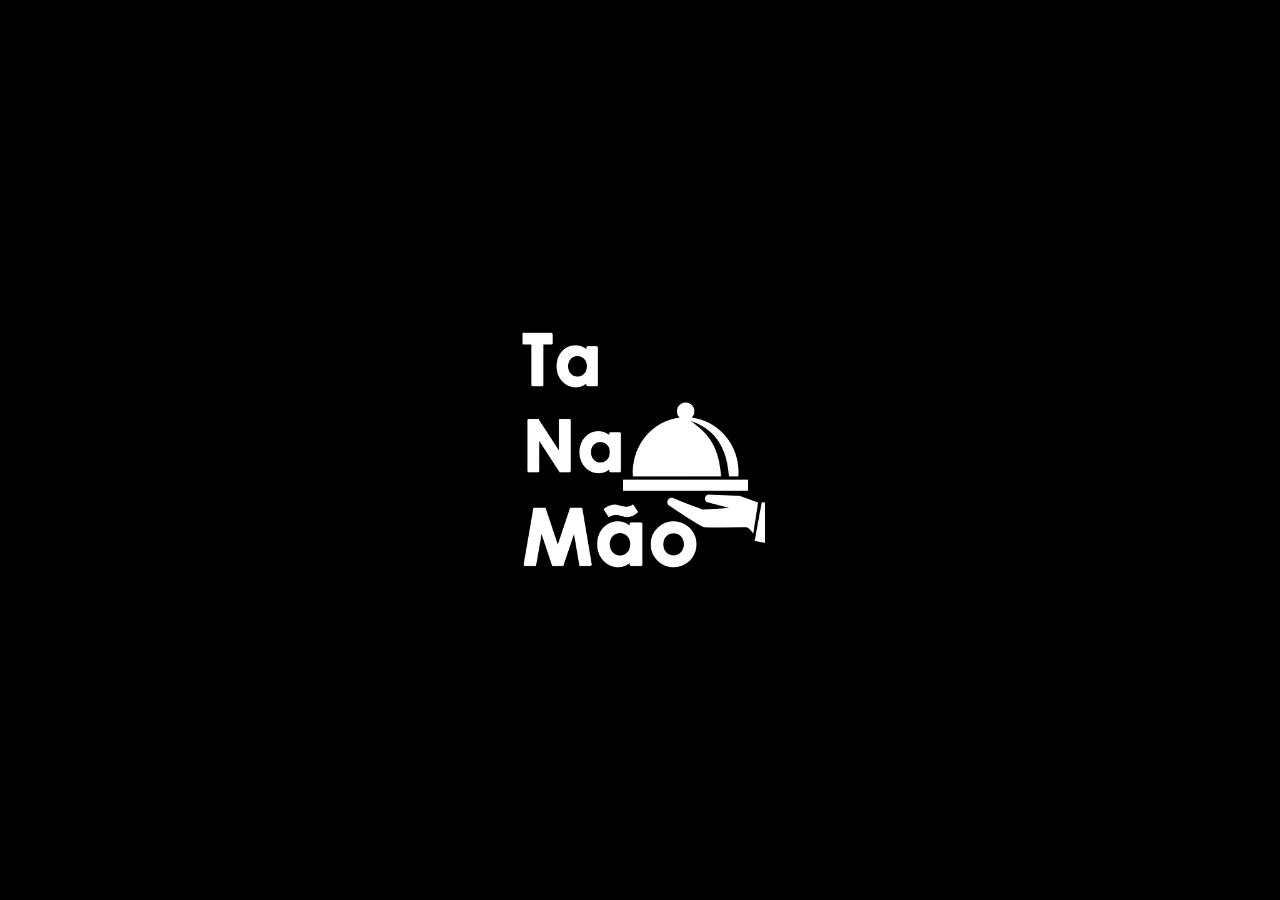
<file: index.html>
<!DOCTYPE html>
<html lang="pt-br">
  <head>
    <meta charset="UTF-8" />
    <meta name="viewport" content="width=device-width, initial-scale=1.0" />
    <meta http-equiv="refresh" content="3;menu.html" />
    <title>Tá Na Mão</title>

    <link rel="stylesheet" href="css/style.css" />
  </head>
  <body>
    <div id="bg-inicio">
      <img
        class="logo-tnm"
        src="img/logo principal branco.png"
        alt="logo"
        width="250px"
        height="250px"
      />
    </div>
  </body>
</html>
</file>
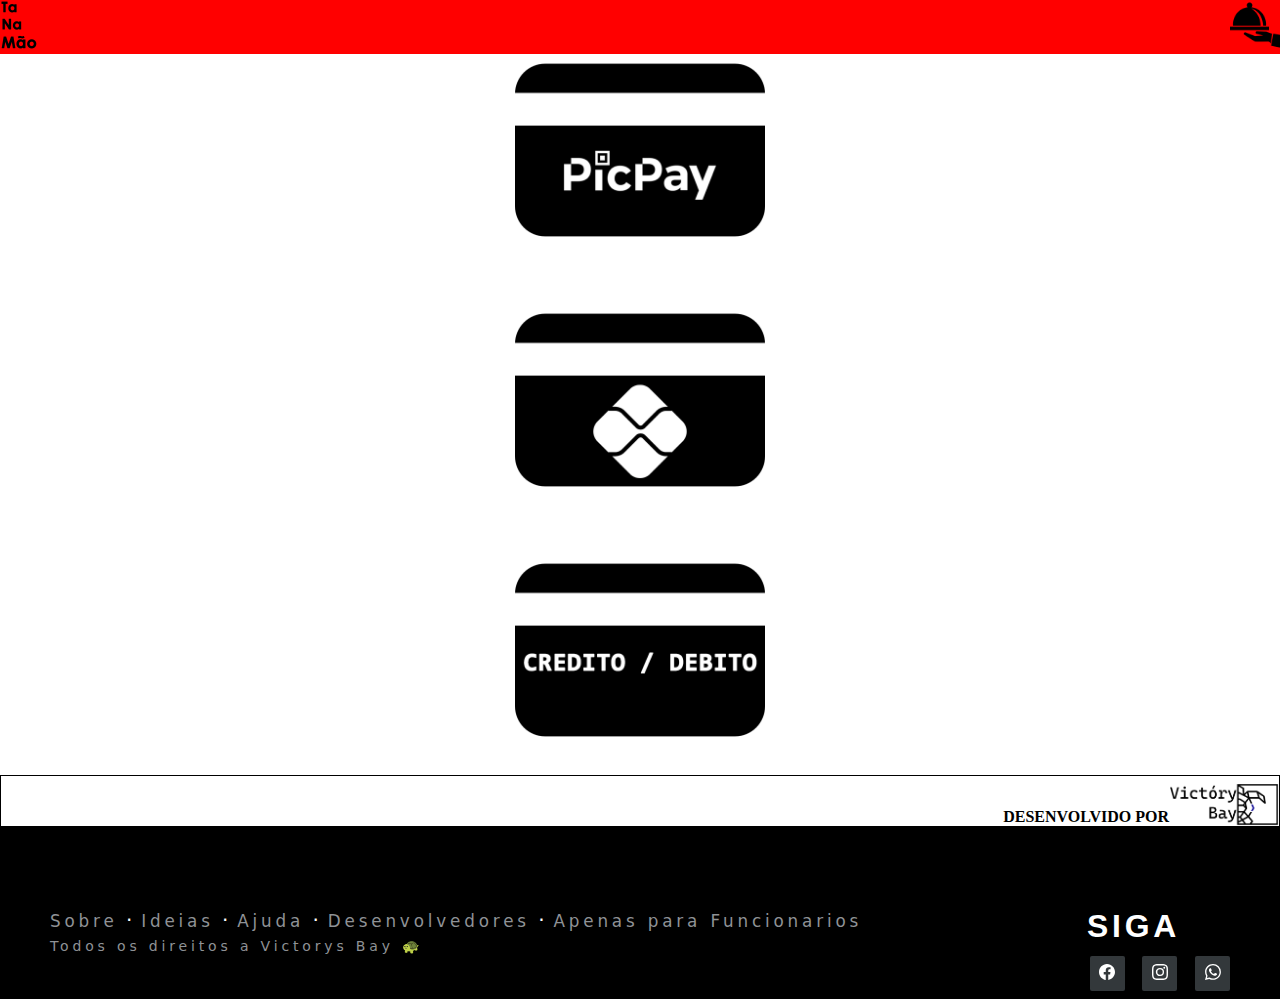
<file: forPagamento.html>
<!doctype html>
<html lang="pt-br">
  <head>
    <!-- Required meta tags -->
    <meta charset="utf-8">
    <meta name="viewport" content="width=device-width, initial-scale=1">

    <!-- Bootstrap CSS -->
    <link rel="stylesheet" href="https://cdn.jsdelivr.net/npm/bootstrap-icons@1.11.1/font/bootstrap-icons.css">
    <link href="https://cdn.jsdelivr.net/npm/bootstrap@5.1.3/dist/css/bootstrap.min.css" rel="stylesheet" integrity="sha384-1BmE4kWBq78iYhFldvKuhfTAU6auU8tT94WrHftjDbrCEXSU1oBoqyl2QvZ6jIW3" crossorigin="anonymous">
    <link rel="stylesheet" href="css/style.css">
    <link rel="icon" href="img/icon.png">
    <title>Cardápio</title>
  </head>
  <body>
    <header>
      <img src="img/logo fonte.png" alt="" width="50px" />
      <img class="logo-tnm" src="img/logo_tnm.png" alt="" width="50px" />
        <div class="clip_copy">
          <h2 class="clip_copy">Forma de pagamento copiado<h2>
        </div>
    </header>
    
    
    <div class="container_pag">
      <img src="img/picpay_card.png" alt="logo" width="250px" height="250px"/>
      <img src="img/pix_card.png" alt="logo" width="250px" height="250px"/>
      <img src="img/card.png" alt="logo" width="250px" height="250px"/>
    </div>
      
    <div class="footer-posicao">
      <div class="footer-frase">DESENVOLVIDO POR
    </div>  
    <img src="img/logo_VixBay-LogoMarca.png" alt="" width="110px" />
    </div>

              <footer class="footer-distributed">
                <div class="footer-right">
                  <h5>SIGA</h5>
                  <a href="#"><svg xmlns="http://www.w3.org/2000/svg" width="16" height="16" fill="currentColor" class="bi bi-facebook" viewBox="0 0 16 16">
                    <path d="M16 8.049c0-4.446-3.582-8.05-8-8.05C3.58 0-.002 3.603-.002 8.05c0 4.017 2.926 7.347 6.75 7.951v-5.625h-2.03V8.05H6.75V6.275c0-2.017 1.195-3.131 3.022-3.131.876 0 1.791.157 1.791.157v1.98h-1.009c-.993 0-1.303.621-1.303 1.258v1.51h2.218l-.354 2.326H9.25V16c3.824-.604 6.75-3.934 6.75-7.951z"/>
                  </svg></a>
                  <a href="#"><svg xmlns="http://www.w3.org/2000/svg" width="16" height="16" fill="currentColor" class="bi bi-instagram" viewBox="0 0 16 16">
                    <path d="M8 0C5.829 0 5.556.01 4.703.048 3.85.088 3.269.222 2.76.42a3.917 3.917 0 0 0-1.417.923A3.927 3.927 0 0 0 .42 2.76C.222 3.268.087 3.85.048 4.7.01 5.555 0 5.827 0 8.001c0 2.172.01 2.444.048 3.297.04.852.174 1.433.372 1.942.205.526.478.972.923 1.417.444.445.89.719 1.416.923.51.198 1.09.333 1.942.372C5.555 15.99 5.827 16 8 16s2.444-.01 3.298-.048c.851-.04 1.434-.174 1.943-.372a3.916 3.916 0 0 0 1.416-.923c.445-.445.718-.891.923-1.417.197-.509.332-1.09.372-1.942C15.99 10.445 16 10.173 16 8s-.01-2.445-.048-3.299c-.04-.851-.175-1.433-.372-1.941a3.926 3.926 0 0 0-.923-1.417A3.911 3.911 0 0 0 13.24.42c-.51-.198-1.092-.333-1.943-.372C10.443.01 10.172 0 7.998 0h.003zm-.717 1.442h.718c2.136 0 2.389.007 3.232.046.78.035 1.204.166 1.486.275.373.145.64.319.92.599.28.28.453.546.598.92.11.281.24.705.275 1.485.039.843.047 1.096.047 3.231s-.008 2.389-.047 3.232c-.035.78-.166 1.203-.275 1.485a2.47 2.47 0 0 1-.599.919c-.28.28-.546.453-.92.598-.28.11-.704.24-1.485.276-.843.038-1.096.047-3.232.047s-2.39-.009-3.233-.047c-.78-.036-1.203-.166-1.485-.276a2.478 2.478 0 0 1-.92-.598 2.48 2.48 0 0 1-.6-.92c-.109-.281-.24-.705-.275-1.485-.038-.843-.046-1.096-.046-3.233 0-2.136.008-2.388.046-3.231.036-.78.166-1.204.276-1.486.145-.373.319-.64.599-.92.28-.28.546-.453.92-.598.282-.11.705-.24 1.485-.276.738-.034 1.024-.044 2.515-.045v.002zm4.988 1.328a.96.96 0 1 0 0 1.92.96.96 0 0 0 0-1.92zm-4.27 1.122a4.109 4.109 0 1 0 0 8.217 4.109 4.109 0 0 0 0-8.217zm0 1.441a2.667 2.667 0 1 1 0 5.334 2.667 2.667 0 0 1 0-5.334z"/>
                  </svg></a>
                  <a href="#"><svg xmlns="http://www.w3.org/2000/svg" width="16" height="16" fill="currentColor" class="bi bi-whatsapp" viewBox="0 0 16 16">
                    <path d="M13.601 2.326A7.854 7.854 0 0 0 7.994 0C3.627 0 .068 3.558.064 7.926c0 1.399.366 2.76 1.057 3.965L0 16l4.204-1.102a7.933 7.933 0 0 0 3.79.965h.004c4.368 0 7.926-3.558 7.93-7.93A7.898 7.898 0 0 0 13.6 2.326zM7.994 14.521a6.573 6.573 0 0 1-3.356-.92l-.24-.144-2.494.654.666-2.433-.156-.251a6.56 6.56 0 0 1-1.007-3.505c0-3.626 2.957-6.584 6.591-6.584a6.56 6.56 0 0 1 4.66 1.931 6.557 6.557 0 0 1 1.928 4.66c-.004 3.639-2.961 6.592-6.592 6.592zm3.615-4.934c-.197-.099-1.17-.578-1.353-.646-.182-.065-.315-.099-.445.099-.133.197-.513.646-.627.775-.114.133-.232.148-.43.05-.197-.1-.836-.308-1.592-.985-.59-.525-.985-1.175-1.103-1.372-.114-.198-.011-.304.088-.403.087-.088.197-.232.296-.346.1-.114.133-.198.198-.33.065-.134.034-.248-.015-.347-.05-.099-.445-1.076-.612-1.47-.16-.389-.323-.335-.445-.34-.114-.007-.247-.007-.38-.007a.729.729 0 0 0-.529.247c-.182.198-.691.677-.691 1.654 0 .977.71 1.916.81 2.049.098.133 1.394 2.132 3.383 2.992.47.205.84.326 1.129.418.475.152.904.129 1.246.08.38-.058 1.171-.48 1.338-.943.164-.464.164-.86.114-.943-.049-.084-.182-.133-.38-.232z"/>
                  </svg></a>
                </div>
          
                <div class="footer-left">

                  <p class="footer-links">
                    <a class="link-1" href="#">Sobre</a>
          
                    <a href="#">Ideias</a>
          
                    <a href="#">Ajuda</a>
          
                    <a href="#">Desenvolvedores</a>
          
                    <a href="#">Apenas para Funcionarios</a>
                  </p>
          
                  <p>Todos os direitos a Victorys Bay 🐢</p>
                </div>
              </footer>
          
          
                <script src="js/scripts.js"></script>
                <script src="js/menu-mobile.js"></script>
        <!-- <div class="container"></div> -->

    <!-- Optional JavaScript; choose one of the two! -->

    <!-- Option 1: Bootstrap Bundle with Popper -->
    <script src="https://cdn.jsdelivr.net/npm/bootstrap@5.1.3/dist/js/bootstrap.bundle.min.js" integrity="sha384-ka7Sk0Gln4gmtz2MlQnikT1wXgYsOg+OMhuP+IlRH9sENBO0LRn5q+8nbTov4+1p" crossorigin="anonymous"></script>

    <!-- Option 2: Separate Popper and Bootstrap JS -->
    <!--
    <script src="https://cdn.jsdelivr.net/npm/@popperjs/core@2.10.2/dist/umd/popper.min.js" integrity="sha384-7+zCNj/IqJ95wo16oMtfsKbZ9ccEh31eOz1HGyDuCQ6wgnyJNSYdrPa03rtR1zdB" crossorigin="anonymous"></script>
    <script src="https://cdn.jsdelivr.net/npm/bootstrap@5.1.3/dist/js/bootstrap.min.js" integrity="sha384-QJHtvGhmr9XOIpI6YVutG+2QOK9T+ZnN4kzFN1RtK3zEFEIsxhlmWl5/YESvpZ13" crossorigin="anonymous"></script>
    -->
    
  </body>
</html>
</file>
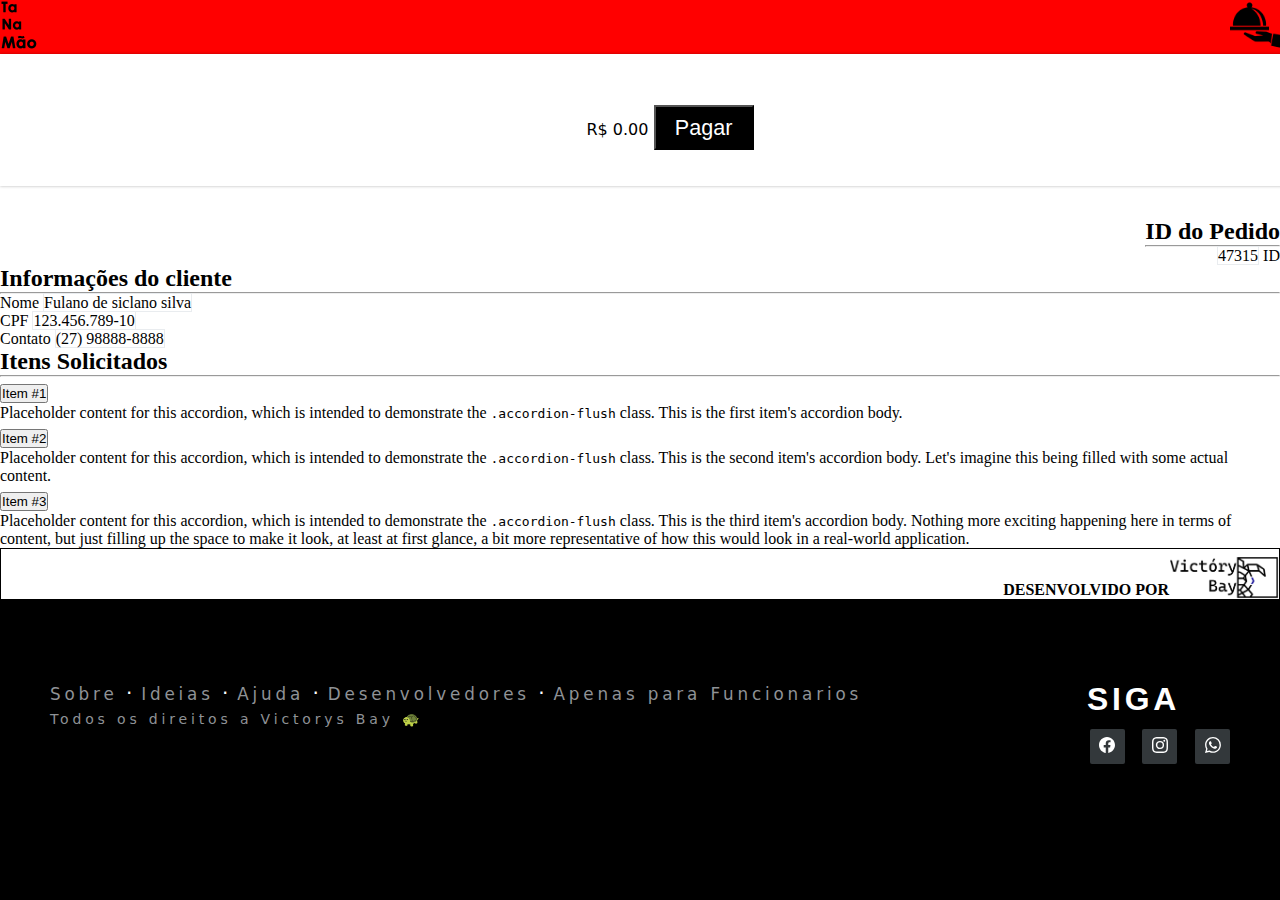
<file: Relatório.html>
<!doctype html>
<html lang="pt-br">
  <head>
    <!-- Required meta tags -->
    <meta charset="utf-8">
    <meta name="viewport" content="width=device-width, initial-scale=1">

    <!-- Bootstrap CSS -->
    
    <link href="https://cdn.jsdelivr.net/npm/bootstrap@5.1.3/dist/css/bootstrap.min.css" rel="stylesheet" integrity="sha384-1BmE4kWBq78iYhFldvKuhfTAU6auU8tT94WrHftjDbrCEXSU1oBoqyl2QvZ6jIW3" crossorigin="anonymous">
    <link rel="stylesheet" href="css/style.css">
    <link rel="icon" href="img/icon.png">
    <title>Cardápio</title>
  </head>
  <body>
    
    <header>
      <img src="img/logo fonte.png" alt="" width="50px" />
      <img class="logo-tnm" src="img/logo_tnm.png" alt="" width="50px" />


      <nav>
        <div class="valor-pg">
            <div class="input-group mb-3">
                <span class="input-group-text">R$</span>
                <span class="input-group-text">0.00</span>
                                                                                  <!-- gambiarra para ir para outra tela -->
                <button class="btn btn-outline-secondary , btn-pagar" type="button"><a href="forPagamento.html" style="color: white;">Pagar</a></button>
            </div>
        </div>
        
      </nav>
    </header> 
     
      <div class="container" class="container_rel">
          <h1 class="titulo , titulo-rel" >Relatório de pagamento</h1>

        <div class="id_Pedido" class="sessao_rel">
            <h2>ID do Pedido</h2>
            <hr>
            <div class="input-group input-group-sm mb-3">
                <span class="form-control , input-rel" aria-label="Sizing example input" aria-describedby="inputGroup-sizing-sm" style="max-width: 130px">47315</span>
                <span class="input-group-text" id="inputGroup-sizing-sm">ID</span>
            </div>
        </div> 

        <div class="">
        <h2>Informações do cliente</h2>
        <hr>
          
            <div class="input-group input-group-sm mb-3">
                <span class="input-group-text" id="inputGroup-sizing-sm">Nome</span>
                <span class="form-control , input-rel" aria-label="Sizing example input" aria-describedby="inputGroup-sizing-sm">Fulano de siclano silva</span>
              </div>
              <div class="input-group input-group-sm mb-3">
                <span class="input-group-text" id="inputGroup-sizing-sm">CPF</span>
                <span class="form-control , input-rel" aria-label="Sizing example input" aria-describedby="inputGroup-sizing-sm">123.456.789-10</span>
              </div>
              <div class="input-group input-group-sm mb-3">
                <span class="input-group-text" id="inputGroup-sizing-sm">Contato</span>
                <span class="form-control , input-rel" aria-label="Sizing example input" aria-describedby="inputGroup-sizing-sm">(27) 98888-8888</span>
              </div>
        </div>
     
        <div class="">
        <h2>Itens Solicitados</h2>
        <hr>
        
            <div class="accordion accordion-flush" id="accordionFlushExample">
                <div class="accordion-item">
                  <h2 class="accordion-header">
                    <button class="accordion-button collapsed" type="button" data-bs-toggle="collapse" data-bs-target="#flush-collapseOne" aria-expanded="false" aria-controls="flush-collapseOne">
                      Item #1
                    </button>
                  </h2>
                  <div id="flush-collapseOne" class="accordion-collapse collapse" data-bs-parent="#accordionFlushExample">
                    <div class="accordion-body">Placeholder content for this accordion, which is intended to demonstrate the <code>.accordion-flush</code> class. This is the first item's accordion body.</div>
                  </div>
                </div>
                <div class="accordion-item">
                  <h2 class="accordion-header">
                    <button class="accordion-button collapsed" type="button" data-bs-toggle="collapse" data-bs-target="#flush-collapseTwo" aria-expanded="false" aria-controls="flush-collapseTwo">
                      Item #2
                    </button>
                  </h2>
                  <div id="flush-collapseTwo" class="accordion-collapse collapse" data-bs-parent="#accordionFlushExample">
                    <div class="accordion-body">Placeholder content for this accordion, which is intended to demonstrate the <code>.accordion-flush</code> class. This is the second item's accordion body. Let's imagine this being filled with some actual content.</div>
                  </div>
                </div>
                <div class="accordion-item">
                  <h2 class="accordion-header">
                    <button class="accordion-button collapsed" type="button" data-bs-toggle="collapse" data-bs-target="#flush-collapseThree" aria-expanded="false" aria-controls="flush-collapseThree">
                      Item #3
                    </button>
                  </h2>
                  <div id="flush-collapseThree" class="accordion-collapse collapse" data-bs-parent="#accordionFlushExample">
                    <div class="accordion-body">Placeholder content for this accordion, which is intended to demonstrate the <code>.accordion-flush</code> class. This is the third item's accordion body. Nothing more exciting happening here in terms of content, but just filling up the space to make it look, at least at first glance, a bit more representative of how this would look in a real-world application.</div>
                  </div>
                </div>
              </div>
        </div>

<!-- Final do container -->
        </div>

<div class="footer-posicao">
  <div class="footer-frase">DESENVOLVIDO POR
</div>  
<img src="img/logo_VixBay-LogoMarca.png" alt="" width="110px" /></div>

          <footer class="footer-distributed">
            <div class="footer-right">
              <h5>SIGA</h5>
              <a href="#"><svg xmlns="http://www.w3.org/2000/svg" width="16" height="16" fill="currentColor" class="bi bi-facebook" viewBox="0 0 16 16">
                <path d="M16 8.049c0-4.446-3.582-8.05-8-8.05C3.58 0-.002 3.603-.002 8.05c0 4.017 2.926 7.347 6.75 7.951v-5.625h-2.03V8.05H6.75V6.275c0-2.017 1.195-3.131 3.022-3.131.876 0 1.791.157 1.791.157v1.98h-1.009c-.993 0-1.303.621-1.303 1.258v1.51h2.218l-.354 2.326H9.25V16c3.824-.604 6.75-3.934 6.75-7.951z"/>
              </svg></a>
              <a href="#"><svg xmlns="http://www.w3.org/2000/svg" width="16" height="16" fill="currentColor" class="bi bi-instagram" viewBox="0 0 16 16">
                <path d="M8 0C5.829 0 5.556.01 4.703.048 3.85.088 3.269.222 2.76.42a3.917 3.917 0 0 0-1.417.923A3.927 3.927 0 0 0 .42 2.76C.222 3.268.087 3.85.048 4.7.01 5.555 0 5.827 0 8.001c0 2.172.01 2.444.048 3.297.04.852.174 1.433.372 1.942.205.526.478.972.923 1.417.444.445.89.719 1.416.923.51.198 1.09.333 1.942.372C5.555 15.99 5.827 16 8 16s2.444-.01 3.298-.048c.851-.04 1.434-.174 1.943-.372a3.916 3.916 0 0 0 1.416-.923c.445-.445.718-.891.923-1.417.197-.509.332-1.09.372-1.942C15.99 10.445 16 10.173 16 8s-.01-2.445-.048-3.299c-.04-.851-.175-1.433-.372-1.941a3.926 3.926 0 0 0-.923-1.417A3.911 3.911 0 0 0 13.24.42c-.51-.198-1.092-.333-1.943-.372C10.443.01 10.172 0 7.998 0h.003zm-.717 1.442h.718c2.136 0 2.389.007 3.232.046.78.035 1.204.166 1.486.275.373.145.64.319.92.599.28.28.453.546.598.92.11.281.24.705.275 1.485.039.843.047 1.096.047 3.231s-.008 2.389-.047 3.232c-.035.78-.166 1.203-.275 1.485a2.47 2.47 0 0 1-.599.919c-.28.28-.546.453-.92.598-.28.11-.704.24-1.485.276-.843.038-1.096.047-3.232.047s-2.39-.009-3.233-.047c-.78-.036-1.203-.166-1.485-.276a2.478 2.478 0 0 1-.92-.598 2.48 2.48 0 0 1-.6-.92c-.109-.281-.24-.705-.275-1.485-.038-.843-.046-1.096-.046-3.233 0-2.136.008-2.388.046-3.231.036-.78.166-1.204.276-1.486.145-.373.319-.64.599-.92.28-.28.546-.453.92-.598.282-.11.705-.24 1.485-.276.738-.034 1.024-.044 2.515-.045v.002zm4.988 1.328a.96.96 0 1 0 0 1.92.96.96 0 0 0 0-1.92zm-4.27 1.122a4.109 4.109 0 1 0 0 8.217 4.109 4.109 0 0 0 0-8.217zm0 1.441a2.667 2.667 0 1 1 0 5.334 2.667 2.667 0 0 1 0-5.334z"/>
              </svg></a>
              <a href="#"><svg xmlns="http://www.w3.org/2000/svg" width="16" height="16" fill="currentColor" class="bi bi-whatsapp" viewBox="0 0 16 16">
                <path d="M13.601 2.326A7.854 7.854 0 0 0 7.994 0C3.627 0 .068 3.558.064 7.926c0 1.399.366 2.76 1.057 3.965L0 16l4.204-1.102a7.933 7.933 0 0 0 3.79.965h.004c4.368 0 7.926-3.558 7.93-7.93A7.898 7.898 0 0 0 13.6 2.326zM7.994 14.521a6.573 6.573 0 0 1-3.356-.92l-.24-.144-2.494.654.666-2.433-.156-.251a6.56 6.56 0 0 1-1.007-3.505c0-3.626 2.957-6.584 6.591-6.584a6.56 6.56 0 0 1 4.66 1.931 6.557 6.557 0 0 1 1.928 4.66c-.004 3.639-2.961 6.592-6.592 6.592zm3.615-4.934c-.197-.099-1.17-.578-1.353-.646-.182-.065-.315-.099-.445.099-.133.197-.513.646-.627.775-.114.133-.232.148-.43.05-.197-.1-.836-.308-1.592-.985-.59-.525-.985-1.175-1.103-1.372-.114-.198-.011-.304.088-.403.087-.088.197-.232.296-.346.1-.114.133-.198.198-.33.065-.134.034-.248-.015-.347-.05-.099-.445-1.076-.612-1.47-.16-.389-.323-.335-.445-.34-.114-.007-.247-.007-.38-.007a.729.729 0 0 0-.529.247c-.182.198-.691.677-.691 1.654 0 .977.71 1.916.81 2.049.098.133 1.394 2.132 3.383 2.992.47.205.84.326 1.129.418.475.152.904.129 1.246.08.38-.058 1.171-.48 1.338-.943.164-.464.164-.86.114-.943-.049-.084-.182-.133-.38-.232z"/>
              </svg></a>
            </div>
      
            <div class="footer-left">

              <p class="footer-links">
                <a class="link-1" href="#">Sobre</a>
      
                <a href="#">Ideias</a>
      
                <a href="#">Ajuda</a>
      
                <a href="#">Desenvolvedores</a>
      
                <a href="#">Apenas para Funcionarios</a>
              </p>
      
              <p>Todos os direitos a Victorys Bay 🐢</p>
            </div>
      
          </footer>
          
          
                <script src="js/scripts.js"></script>
                <script src="js/menu-mobile.js"></script>
        <!-- <div class="container"></div> -->

    <!-- Optional JavaScript; choose one of the two! -->

    <!-- Option 1: Bootstrap Bundle with Popper -->
    <script src="https://cdn.jsdelivr.net/npm/bootstrap@5.1.3/dist/js/bootstrap.bundle.min.js" integrity="sha384-ka7Sk0Gln4gmtz2MlQnikT1wXgYsOg+OMhuP+IlRH9sENBO0LRn5q+8nbTov4+1p" crossorigin="anonymous"></script>

    <!-- Option 2: Separate Popper and Bootstrap JS -->
    <!--
    <script src="https://cdn.jsdelivr.net/npm/@popperjs/core@2.10.2/dist/umd/popper.min.js" integrity="sha384-7+zCNj/IqJ95wo16oMtfsKbZ9ccEh31eOz1HGyDuCQ6wgnyJNSYdrPa03rtR1zdB" crossorigin="anonymous"></script>
    <script src="https://cdn.jsdelivr.net/npm/bootstrap@5.1.3/dist/js/bootstrap.min.js" integrity="sha384-QJHtvGhmr9XOIpI6YVutG+2QOK9T+ZnN4kzFN1RtK3zEFEIsxhlmWl5/YESvpZ13" crossorigin="anonymous"></script>
    -->
    
  </body>
</html>
</file>
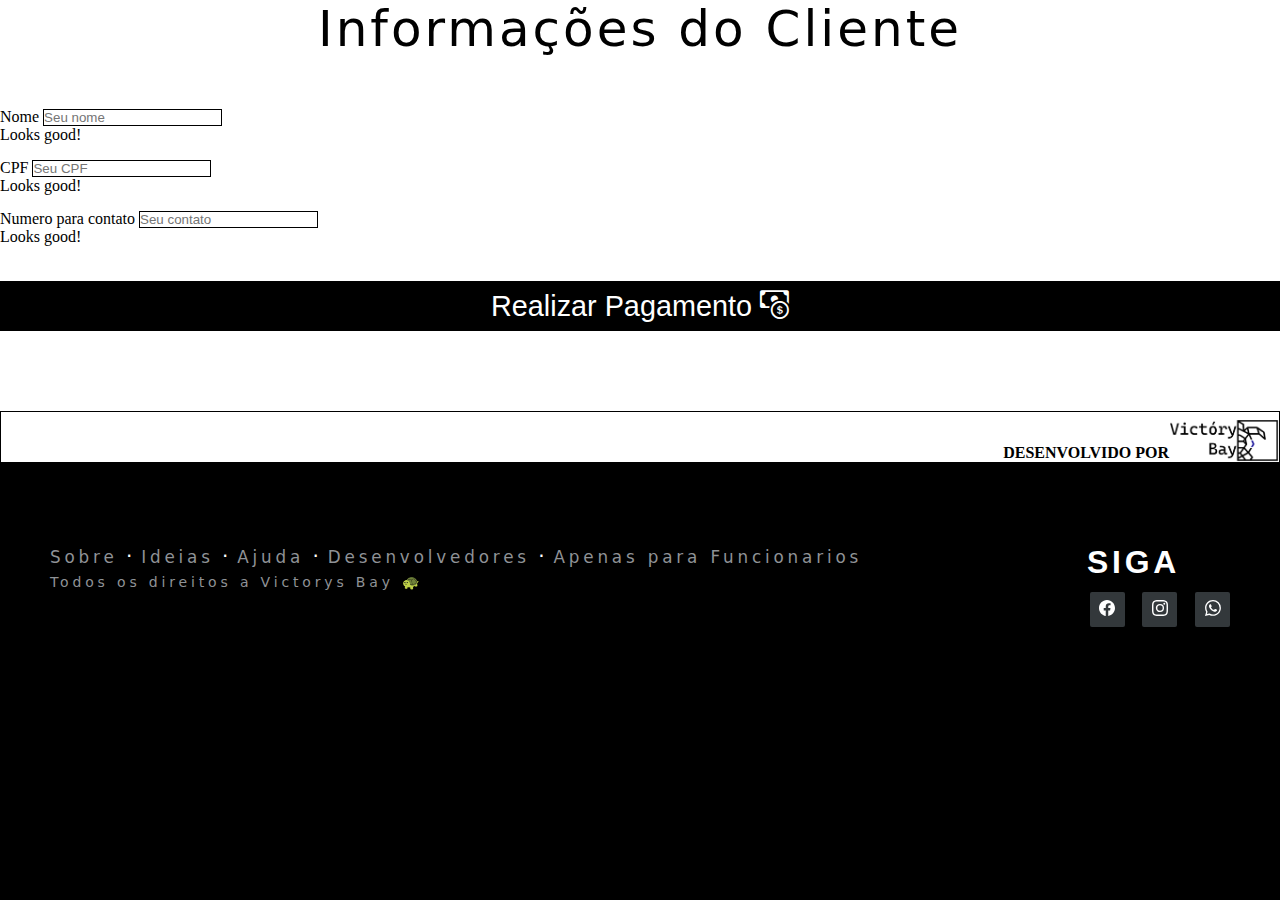
<file: valida.html>
<!DOCTYPE html>
<html lang="pt-br">
  <head>
    <!-- Required meta tags -->
    <meta charset="utf-8" />
    <meta name="viewport" content="width=device-width, initial-scale=1" />

    <!-- Bootstrap CSS -->

    <link
      href="https://cdn.jsdelivr.net/npm/bootstrap@5.1.3/dist/css/bootstrap.min.css"
      rel="stylesheet"
      integrity="sha384-1BmE4kWBq78iYhFldvKuhfTAU6auU8tT94WrHftjDbrCEXSU1oBoqyl2QvZ6jIW3"
      crossorigin="anonymous"
    />
    <link rel="stylesheet" href="https://cdn.jsdelivr.net/npm/bootstrap-icons@1.11.1/font/bootstrap-icons.css">
    <link href="https://cdn.jsdelivr.net/npm/bootstrap@5.1.3/dist/css/bootstrap.min.css" rel="stylesheet" integrity="sha384-1BmE4kWBq78iYhFldvKuhfTAU6auU8tT94WrHftjDbrCEXSU1oBoqyl2QvZ6jIW3" crossorigin="anonymous">
    <link rel="stylesheet" href="css/style.css">
    <link rel="icon" href="img/icon.png" />
    <title>Cardápio</title>
  </head>
  <body>
    <div class="container , container_vld">
    <h1 class="titulo , titulo-valida" >Informações do Cliente</h1>

      <form class="row g-3 needs-validation" novalidate>
        <div class="col-md-4 position-relative">
          <label for="validationTooltip01" class="form-label">Nome</label>
          <input type="text" class="form-control"id="validationTooltip01"   placeholder="Seu nome" required/>
          <div class="valid-tooltip">Looks good!</div>
        </div>

        <div class="col-md-4 position-relative">
          <label for="validationTooltip02" class="form-label">CPF</label>
          <input type="number" class="form-control"id="validationTooltip02"    placeholder="Seu CPF" required/>
          <div class="valid-tooltip">Looks good!</div>
        </div>

        <div class="col-md-4">
          <label for="validationCustom03" class="form-label">Numero para contato</label>
          <input type="number" class="form-control" id="validationCustom03" placeholder="Seu contato" required/>
          <div class="valid-tooltip">Looks good!</div>
        </div>

        <div class="col-12">
                                                                              <!-- gambiarra para ir para outra tela -->
            <button class="btn btn-primary , btn-layout , btn-valida" type="submit" ><a href="Relatório.html" style="color: white;">Realizar Pagamento <i class="bi bi-cash-coin"></i></a></button>
        </div>
      </form>

      <!-- Final do container -->
    </div>
  
    <div class="footer-posicao">
      <div class="footer-frase">DESENVOLVIDO POR
    </div>  
    <img src="img/logo_VixBay-LogoMarca.png" alt="" width="110px" />
    </div>
    
              <footer class="footer-distributed">
                <div class="footer-right">
                  <h5>SIGA</h5>
                  <a href="#"><svg xmlns="http://www.w3.org/2000/svg" width="16" height="16" fill="currentColor" class="bi bi-facebook" viewBox="0 0 16 16">
                    <path d="M16 8.049c0-4.446-3.582-8.05-8-8.05C3.58 0-.002 3.603-.002 8.05c0 4.017 2.926 7.347 6.75 7.951v-5.625h-2.03V8.05H6.75V6.275c0-2.017 1.195-3.131 3.022-3.131.876 0 1.791.157 1.791.157v1.98h-1.009c-.993 0-1.303.621-1.303 1.258v1.51h2.218l-.354 2.326H9.25V16c3.824-.604 6.75-3.934 6.75-7.951z"/>
                  </svg></a>
                  <a href="#"><svg xmlns="http://www.w3.org/2000/svg" width="16" height="16" fill="currentColor" class="bi bi-instagram" viewBox="0 0 16 16">
                    <path d="M8 0C5.829 0 5.556.01 4.703.048 3.85.088 3.269.222 2.76.42a3.917 3.917 0 0 0-1.417.923A3.927 3.927 0 0 0 .42 2.76C.222 3.268.087 3.85.048 4.7.01 5.555 0 5.827 0 8.001c0 2.172.01 2.444.048 3.297.04.852.174 1.433.372 1.942.205.526.478.972.923 1.417.444.445.89.719 1.416.923.51.198 1.09.333 1.942.372C5.555 15.99 5.827 16 8 16s2.444-.01 3.298-.048c.851-.04 1.434-.174 1.943-.372a3.916 3.916 0 0 0 1.416-.923c.445-.445.718-.891.923-1.417.197-.509.332-1.09.372-1.942C15.99 10.445 16 10.173 16 8s-.01-2.445-.048-3.299c-.04-.851-.175-1.433-.372-1.941a3.926 3.926 0 0 0-.923-1.417A3.911 3.911 0 0 0 13.24.42c-.51-.198-1.092-.333-1.943-.372C10.443.01 10.172 0 7.998 0h.003zm-.717 1.442h.718c2.136 0 2.389.007 3.232.046.78.035 1.204.166 1.486.275.373.145.64.319.92.599.28.28.453.546.598.92.11.281.24.705.275 1.485.039.843.047 1.096.047 3.231s-.008 2.389-.047 3.232c-.035.78-.166 1.203-.275 1.485a2.47 2.47 0 0 1-.599.919c-.28.28-.546.453-.92.598-.28.11-.704.24-1.485.276-.843.038-1.096.047-3.232.047s-2.39-.009-3.233-.047c-.78-.036-1.203-.166-1.485-.276a2.478 2.478 0 0 1-.92-.598 2.48 2.48 0 0 1-.6-.92c-.109-.281-.24-.705-.275-1.485-.038-.843-.046-1.096-.046-3.233 0-2.136.008-2.388.046-3.231.036-.78.166-1.204.276-1.486.145-.373.319-.64.599-.92.28-.28.546-.453.92-.598.282-.11.705-.24 1.485-.276.738-.034 1.024-.044 2.515-.045v.002zm4.988 1.328a.96.96 0 1 0 0 1.92.96.96 0 0 0 0-1.92zm-4.27 1.122a4.109 4.109 0 1 0 0 8.217 4.109 4.109 0 0 0 0-8.217zm0 1.441a2.667 2.667 0 1 1 0 5.334 2.667 2.667 0 0 1 0-5.334z"/>
                  </svg></a>
                  <a href="#"><svg xmlns="http://www.w3.org/2000/svg" width="16" height="16" fill="currentColor" class="bi bi-whatsapp" viewBox="0 0 16 16">
                    <path d="M13.601 2.326A7.854 7.854 0 0 0 7.994 0C3.627 0 .068 3.558.064 7.926c0 1.399.366 2.76 1.057 3.965L0 16l4.204-1.102a7.933 7.933 0 0 0 3.79.965h.004c4.368 0 7.926-3.558 7.93-7.93A7.898 7.898 0 0 0 13.6 2.326zM7.994 14.521a6.573 6.573 0 0 1-3.356-.92l-.24-.144-2.494.654.666-2.433-.156-.251a6.56 6.56 0 0 1-1.007-3.505c0-3.626 2.957-6.584 6.591-6.584a6.56 6.56 0 0 1 4.66 1.931 6.557 6.557 0 0 1 1.928 4.66c-.004 3.639-2.961 6.592-6.592 6.592zm3.615-4.934c-.197-.099-1.17-.578-1.353-.646-.182-.065-.315-.099-.445.099-.133.197-.513.646-.627.775-.114.133-.232.148-.43.05-.197-.1-.836-.308-1.592-.985-.59-.525-.985-1.175-1.103-1.372-.114-.198-.011-.304.088-.403.087-.088.197-.232.296-.346.1-.114.133-.198.198-.33.065-.134.034-.248-.015-.347-.05-.099-.445-1.076-.612-1.47-.16-.389-.323-.335-.445-.34-.114-.007-.247-.007-.38-.007a.729.729 0 0 0-.529.247c-.182.198-.691.677-.691 1.654 0 .977.71 1.916.81 2.049.098.133 1.394 2.132 3.383 2.992.47.205.84.326 1.129.418.475.152.904.129 1.246.08.38-.058 1.171-.48 1.338-.943.164-.464.164-.86.114-.943-.049-.084-.182-.133-.38-.232z"/>
                  </svg></a>
                </div>
          
                <div class="footer-left">
    
                  <p class="footer-links">
                    <a class="link-1" href="#">Sobre</a>
          
                    <a href="#">Ideias</a>
          
                    <a href="#">Ajuda</a>
          
                    <a href="#">Desenvolvedores</a>
          
                    <a href="#">Apenas para Funcionarios</a>
                  </p>
          
                  <p>Todos os direitos a Victorys Bay 🐢</p>
                </div>
              </footer>

    <script src="js/scripts.js"></script>
    <script src="js/menu-mobile.js"></script>
    <!-- <div class="container"></div> -->

    <!-- Optional JavaScript; choose one of the two! -->

    <!-- Option 1: Bootstrap Bundle with Popper -->
    <script
      src="https://cdn.jsdelivr.net/npm/bootstrap@5.1.3/dist/js/bootstrap.bundle.min.js"
      integrity="sha384-ka7Sk0Gln4gmtz2MlQnikT1wXgYsOg+OMhuP+IlRH9sENBO0LRn5q+8nbTov4+1p"
      crossorigin="anonymous"
    ></script>

    <!-- Option 2: Separate Popper and Bootstrap JS -->
    <!--
    <script src="https://cdn.jsdelivr.net/npm/@popperjs/core@2.10.2/dist/umd/popper.min.js" integrity="sha384-7+zCNj/IqJ95wo16oMtfsKbZ9ccEh31eOz1HGyDuCQ6wgnyJNSYdrPa03rtR1zdB" crossorigin="anonymous"></script>
    <script src="https://cdn.jsdelivr.net/npm/bootstrap@5.1.3/dist/js/bootstrap.min.js" integrity="sha384-QJHtvGhmr9XOIpI6YVutG+2QOK9T+ZnN4kzFN1RtK3zEFEIsxhlmWl5/YESvpZ13" crossorigin="anonymous"></script>
    -->
  </body>
</html>
</file>
<file: css/style.css>
/* referente a todas as paginas */
* {
  margin: 0;
  padding: 0;
}

body{
  background-color: #000000;
}

header{
  background: #ff0000 /*rgb(117, 117, 117)*/; 
  width: 100%;
  position: fixed;
  top: 0;
}

.container {
  background: #ffffff;

  }

  .titulo{
    font-family: system-ui, -apple-system, Helvetica, Arial, sans-serif;
    text-align: center;
    font-weight:lighter;
    font-size: 50px;
    letter-spacing: 3px;
    margin:50px;
    margin-top:110px;
    }
  h5{
    color: #ffffff;
  }
  p{
    font-family: system-ui, -apple-system, Helvetica, Arial, sans-serif;
    color: #000000;
    }
  
  a {
    color: #000000;
    text-decoration: none;
    font-weight: 500;
    font-size: larger;
    transition: 0.3s;
  }   
  a:hover {
    color: #ff0000;
    transition: 0.3s;
  } 

  .footer-distributed p.footer-links {
    font-size: 18px;
  
    color: #ffffff;
    margin: 0 0 10px;
    padding: 0;
    transition: ease .25s;
  }

  .form-control{
    border: #000 solid 1px;
  }
  
  .footer-distributed p.footer-links a {
    display: inline-block;
    line-height: 1.8;
    text-decoration: none;
    color: inherit;
    transition: ease .25s;
  }
  
  .footer-distributed .footer-links a:before {
    content: "·";
    font-size: 20px;
    left: 0;
    color: #fff;
    display: inline-block;
    padding-right: 5px;
  }
  
  .footer-distributed .footer-links .link-1:before {
    content: none;
  }
  
  .footer-distributed .footer-right {
    float: right;
    margin-top: 6px;
    max-width: 180px;
    
  }
  
  .footer-distributed .footer-right a {
    display: inline-block;
    width: 35px;
    height: 35px;
    background-color: #33383b;
    border-radius: 2px;
    font-size: 20px;
    color: #ffffff;
    text-align: center;
    line-height: 35px;
    margin-left: 3px;
    transition:all .25s;
  }
  
  .footer-posicao{
    background-color: #ffffff;
    justify-content: end;
    font-weight: bolder;
    align-items: end;
    display: flex;
    border: #000 solid 1px;
    height: 50px;
  }
  .footer-distributed .footer-right a:hover{transform:scale(1.1); -webkit-transform:scale(1.1);}
  
  .footer-distributed p.footer-links a:hover{text-decoration:underline;}
  
  /* Media Queries */
  
  @media (max-width: 600px) {
    .footer-distributed .footer-left, .footer-distributed .footer-right {
      text-align: center;
    }
    .footer-distributed .footer-right {
      float: none;
      margin: 0 auto 20px;
    }
    .footer-distributed .footer-left p.footer-links {
      line-height: 1.8;
    }
  }
  .footer-distributed {
    background-color: #000000e5;
    box-sizing: border-box;
    width: 100%;
    text-align: left;
    font: normal 16px sans-serif;
    padding: 45px 50px;
    letter-spacing:0.3vw;
    text-align:left;
    font-size:3vw;
    margin-top:30px;
  }
  
  .footer-distributed .footer-left p {
    color: #8f9296;
    font-size: 14px;
    margin: 0;
  }


/* Page Index */
.logo-tnm{
  justify-content: end;
  align-items: end;
  float: right;
  margin-right: 0px;
} 
#bg-inicio{
  background-color: #000;
  width: 100%;
  height: 100vh;
  justify-content: center;
  align-items: center;
  display: flex;
}


/* Page Menu*/
#inicio{
  position: fixed;
  background-color: #ffffff;
  border-bottom: #23232e solid 2px;
  text-align: center;
  width: 100%;
  top: -0px;
}
.container_menu{
  margin-top: 110px;
  margin-bottom: 10px;
}
.logo-tnm{
  justify-content: end;
  align-items: end;
  float: right;
  margin-right: 0px;
} 
nav {
  display: flex;
  justify-content: space-around;
  align-items: center;
  font-family: system-ui, -apple-system, Helvetica, Arial, sans-serif;
  background: #ffffff;
  box-shadow: 0 0 3px #0000004b;
  padding: 30px;
  height: 8vh;
  width: 100vw;
}
.nav-list {
  list-style: none;
  display: flex;
}
.nav-list li {
  letter-spacing: 3px;
  margin-left: 32px;
}

.mobile-menu {
  display: none;
  cursor: pointer;
}
.mobile-menu div {
  width: 32px;
  height: 2px;
  background: rgb(0, 0, 0);
  margin: 8px;
  transition: 0.3s;
}
@media (max-width: 999px) {
  body {
    overflow-x: hidden;
  }
  .nav-list {
    position: absolute;
    top: 15vh;
    right: 0;
    width: 100vw;
    height: 85vh;
    background: #ffffffe3;
    flex-direction: column;
    align-items: center;
    justify-content: space-around;
    transform: translateX(100%);
    transition: transform 0.5s ease-in;
  }
  .nav-list li {
    margin-left: 0;
    opacity: 0;
  }
  .mobile-menu {
    display: block;
  }
}
.nav-list.active {
  transform: translateX(0);
}
@keyframes navLinkFade {
  from {
    opacity: 0;
    transform: translateX(50px);
  }
  to {
    opacity: 1;
    transform: translateX(0);
  }
}
.mobile-menu.active .line1 {
  transform: rotate(-45deg) translate(-8px, 8px);
}
.mobile-menu.active .line2 {
  opacity: 0;
}
.mobile-menu.active .line3 {
  transform: rotate(45deg) translate(-5px, -7px);
}

.catalogo{
  font-family: system-ui, -apple-system, Helvetica, Arial, sans-serif;
  text-align: center;
  display: inline-block;
}

.sessao-item{
  margin-top: 80px;
}

.produtos{
  display: inline-block;
  font-family: system-ui, -apple-system, Helvetica, Arial, sans-serif;
  text-align: center;
  letter-spacing: 3px;
  box-shadow: 0 0 3px #0000004b;
  padding: 10px;
  margin: 15px;
}

.btn-layout{
  background-color: #000;
  border: #000000 solid 1px;
  font-size: x-large;
  color: #ffffff;
  width: 100%;
  height:50px;
}
.btn-layout:hover {
  background-color: #ff0000;
  border: #ff0000 solid 1px;
  color: #ffffff;
}

/* Page de validação */

.container_vld{
  background-image: url(https://i.ibb.co/48w2qJz/background-tnm.jpg);
  background-attachment: fixed;
  background-repeat: no-repeat;
}

.titulo-valida{
  margin: 0;
  margin-bottom: 50px;
}

.col-md-4{
  margin-top: 15px;
  margin-bottom: 15px;
}

.btn-valida{
  margin-top: 20px;
  margin-bottom: 80px;
}

.valor{
  align-items: baseline;
  justify-content: center;
  display: flex;
  color: #ff0000;
}

/* Page relatório */
.container_rel{
  margin-top: 110px;
  margin-bottom: 10px;
}

.titulo-rel{
  margin-top: 110px;
}

.input-rel{
  border: #e9ecef solid 1px;
}

.valor-pg{
  align-items: center;
  justify-content: center;
  display: grid;
  flex-wrap: none;
  margin-top: 15px;
  width: 100;
} 

.btn-pagar{
  background-color: #000;
  color: #ffffff;
  font-size: large;
  font-weight: bold;
  width: 100px;
  height: 45px;
}

.id_Pedido{
  text-align: end;
  align-items: end;
  justify-content: end;
  display: grid;
}

.sessao_rel{
  margin: 500px;
}

/* page Forma Pagamento */
.container_pag{
  background: #ffffff;
  align-items: center;
  justify-content: center;
  padding-top: 25px;
  display: grid;
}

.clip_copy{
  background-color: #000;
  font: normal 16px sans-serif;
  letter-spacing:1vw;
  font-size:4vw;
  color: #ffffff;
  padding:  4px;
  align-items: center;
  justify-content: center;
  display: flex;
  display: none;
}

















/* a implementar
.form-check-input:checked {
  background-color: #000000;
  border-color: #000000;
} */








.show-carrinho{
  position: fixed;
  width: 100%;
  height: 100%;
  background-color: rgb(255, 255, 255);
  color: #000000;
  text-align: center;
  border: #000 solid 1px;
  display: none;
  top: 15vw;
  overflow-y: scroll;
}
#show-btn:hover {
  color: #ff0000;
  transition: 0.3s;
} 

.hide{
  background: #000;
  color: #ffffff;
  border-radius: 50px;
  border: none;
  width: 35px;
  height: 35px;
  margin: 3px;
  font-size: xx-large;
  align-items: center;
  justify-content: center;
  display: flex;
}
.hide:hover{
  background: #ff0000;
  border-radius: 50px;
  color: #ffffff;
}

#area-prod{
  border-bottom: #000 solid 1px;
  align-items: end;
  justify-content: end;
  display: grid;
}

.ped-carrinho{
padding: 5px;
margin-bottom: 65px;
border: #000 solid 1px;
}
</file>
